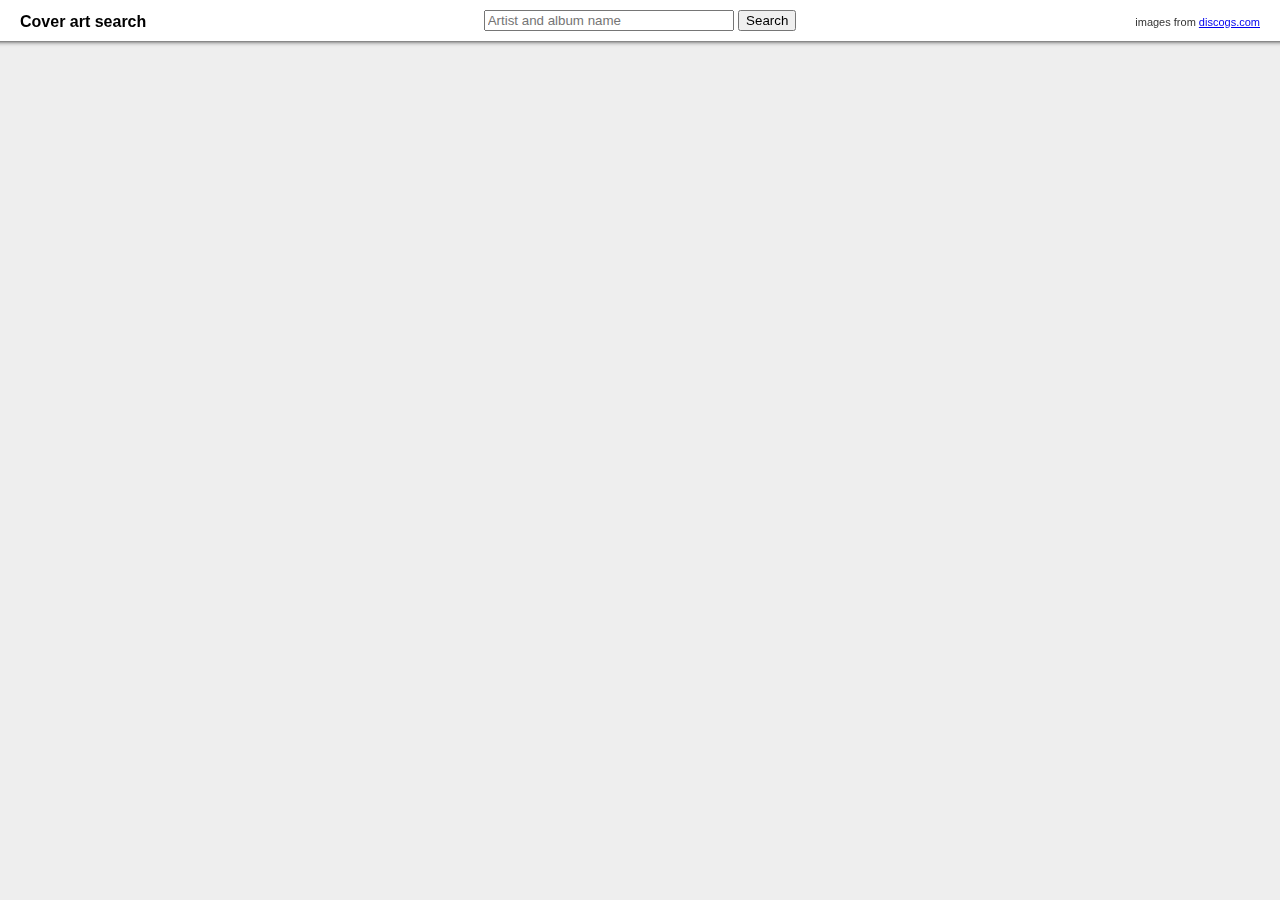
<file: static/index.html>
<html>
  <head>
    <title>Cover art search</title>
    <link type="text/css" rel="stylesheet" href="css/coverart.css" />
    <script src="js/prototype.js" type="text/javascript"></script>
    <script type="text/javascript">
      document.observe("dom:loaded", function() {
        var timer;
        var proxy = "cover/";
        var active;

        var addPopup = function(li) {
          var thumb = li.down("img.thumb");
          var meta = thumb.getStorage().get("meta");
          var img = new Element("img");
          var link = new Element("a").addClassName("outgoing");
          div = new Element("div").addClassName("popup");
          div.addClassName("loading");

          img.setStyle({visibility: "hidden"});
          img.src = proxy + meta.uri;
          var width, height;

          if (meta.width > meta.height) {
            width = Math.min(250, meta.width);
            height = width * (meta.height / meta.width);
          } else {
            height = Math.min(250, meta.height);
            width = height * (meta.width / meta.height);
          }

          img.width = width;
          img.height = height;
          img.observe("load", function(e) {
            var img = e.findElement("img");
            img.setStyle({
              visibility: "visible"
            });
            img.up("div.popup").removeClassName("loading");
          });
          div.setStyle({width: width});
          link.href = proxy + meta.uri;
          link.target = "_blank";
          link.insert(img);
          div.insert(link);
          div.insert('<p><span class="dimensions">'+meta.width+' <span class="ex">x</span> '+meta.height+'</span><span class="title">'+meta.title+'</span></p>');
          li.insert(div);
          return div;
        };

        var viewportHeight = function() {
          return Prototype.Browser.IE ? 
            // IE Cases
            // Test for IE 5-7 Quirks and IE 4
            (!(document.documentElement.clientHeight) 
            || (document.documentElement.clientHeight === 0)) ?
            // IE 5-7 Quirks and IE 4 case
            document.body.clientHeight : 
            //IE 6+ Strict Case
            document.documentElement.clientHeight:
            // Gecko and Other DOM compliant case
            window.innerHeight; 
        };

        var hidePopups = function() {
          $('images').select("div.popup").invoke("hide");
          active = undefined;
        };

        var positionPopup = function(li) {
          var div = li.down("div.popup");

          var offset = li.viewportOffset();
          var scroll = document.viewport.getScrollOffsets();

          var bottom = scroll.top + viewportHeight();
          var right = scroll.left + document.viewport.getWidth();

          var left = offset.left + scroll.left;
          var left_overflow = ((div.getWidth() - li.getWidth()) / 2);
          left = Math.max(scroll.left + 5, left - left_overflow);
          left = Math.min(left, right - div.getWidth() - 15);

          var top = offset.top + scroll.top;
          var top_overflow = ((div.getHeight() - li.getHeight()) / 2);
          top = Math.max(scroll.top + 50, top - top_overflow);
          top = Math.min(top, bottom - div.getHeight() - 15);

          div.setStyle({
            left: left+"px",
            top: top+"px",
            visibility: "visible",
          });
        }

        $('images').observe("mouseover", function(e) {
          e.stop();
          var li = e.findElement("li");
          if (li) {
            if (li == active) return;
            hidePopups();
            active = li;
            if (timer) clearTimeout(timer);

            timer = setTimeout( function () {
              if (li.down("div.popup")) {
                li.down("div.popup").show();
              }
              else {
                addPopup(li);
              }
              positionPopup(li);
            }, 500);
          }
        });

        document.observe("mouseover", function(e) {
          var li = e.findElement("li");
          if (!li) {
            if (timer) clearTimeout(timer);
            hidePopups();
          }
        });

        window.onscroll = function(e) {
          if (active) positionPopup(active);
        };

        document.observe("click", function(e) {
          if (!e.findElement("li")) {
            hidePopups();
          }
        });

        $('images').observe("click", function(e) {
          if (!e.findElement("a.outgoing"))
            e.stop();
        });

        $('search').observe("submit", function(e) {
          e.stop();
          $('submit').disable();
          $('query').disable();
          new Ajax.Request("/api", {
            parameters: {query: $('query').value},
            on503: function(transport) {
              alert(transport.responseText);
            },
            onSuccess: function(transport) {
              var data = transport.responseText.evalJSON();
              $('submit').enable();
              $('query').enable();
              var list = $('images');
              list.innerHTML = "";
              data.each(function (image) {
                var li = new Element("li");
                var img = new Element("img").addClassName("thumb");
                var meta = img.getStorage();
                meta.set("meta", image);
                img.src = proxy + image.uri150;
                li.insert(img);
                list.insert(li);
              });
            }
          });
        });
      });
    </script>
  </head>
  <body>
    <form id="search">
      <h1>Cover art search</h1>
      <input type="search" id="query" name="query" placeholder="Artist and album name" value="" />
      <input type="submit" id="submit" value="Search" />
      <div id="note">images from <a href="http://www.discogs.com" rel="noreferrer" target="_blank">discogs.com</a></div>
    </form>
    <ul id="images">
    </ul>
    <hr class="clear" />
  </body>
</html>
</file>
<file: static/css/coverart.css>
body {
  padding: 0;
  padding-top: 50px;
  margin: 0;
  font-family: Helvetica, sans-serif;
  overflow-y: scroll;
  background: #eee;
}
form#search h1 {
  position: absolute;
  top: 10px;
  left: 30px;
  margin: 0;
  padding: 0;
  font-size: 1em;
  line-height: 24px;
}
form#search {
  z-index: 999;
  display: block;
  text-align: center;
  padding: 10px 0;
  background: #fff;
  position: fixed;
  top: 0px;
  left: -10px;
  right: -10px;
  -webkit-box-shadow: 0 0 5px #000;
  box-shadow: 0 0 5px #000;
  -moz-box-shadow: 0 0 5px #000;
}
input#query {
  width: 250px;
}

ul#images {
  list-style: none;
  margin: 0;
  padding: 0;
  padding-left: 5px;
  padding-right: 10px;
  padding-bottom: 10px;
}

ul#images li {
  float: left;
  margin: 5px 0 0 5px;
  width: 150px;
  height: 150px;
  cursor: pointer;
}
ul#images li:hover > img {
  -webkit-box-shadow: 0 0 5px rgba(0,0,0,0.6);
  -moz-box-shadow: 0 0 5px #000;
  box-shadow: 0 0 5px rgba(0,0,0,0.6);
}

ul#images li img.thumb {
  display: block;
  max-width: 150px;
  max-height: 150px;
  background-color: #ccc;
}
ul#images li div.popup.loading {
  background: #fff url(../image/loading.gif) center center no-repeat;
}
ul#images li div.popup {
  background: #fff;
  visibility: hidden;
  position: absolute;
  z-index: 900;
  -moz-border-radius: 4px;
  border-radius: 4px;
  -webkit-border-radius: 4px;
  -webkit-box-shadow: 0 0 5px #000;
  -moz-box-shadow: 0px 0px 5px #000;
  box-shadow: 0 0 5px #000;
  padding: 5px;
}

ul#images li div.popup img,
ul#images li div.popup a {
  display: block;
  border: none;
}

ul#images li div.popup p {
  font-size: 12px;
  margin: 5px 0 0 0;
  padding: 0;
  cursor: auto;
}

ul#images li div.popup span.dimensions {
  float: right;
  color: #999;
}

ul#images li div.popup span.ex {
  font-size: 0.8em;
  color: #aaa;
}

ul#images li div.popup img {
  max-width: 250px;
  max-height: 250px;
}
div#note {
  position: absolute;
  right: 30px;
  top: 10px;
  font-size: 11px;
  line-height: 24px;
  color: #333;
}
hr.clear {
  clear: both;
  height: 10px;
  margin: 0;
  padding: 0;
  border: none;
}
</file>
